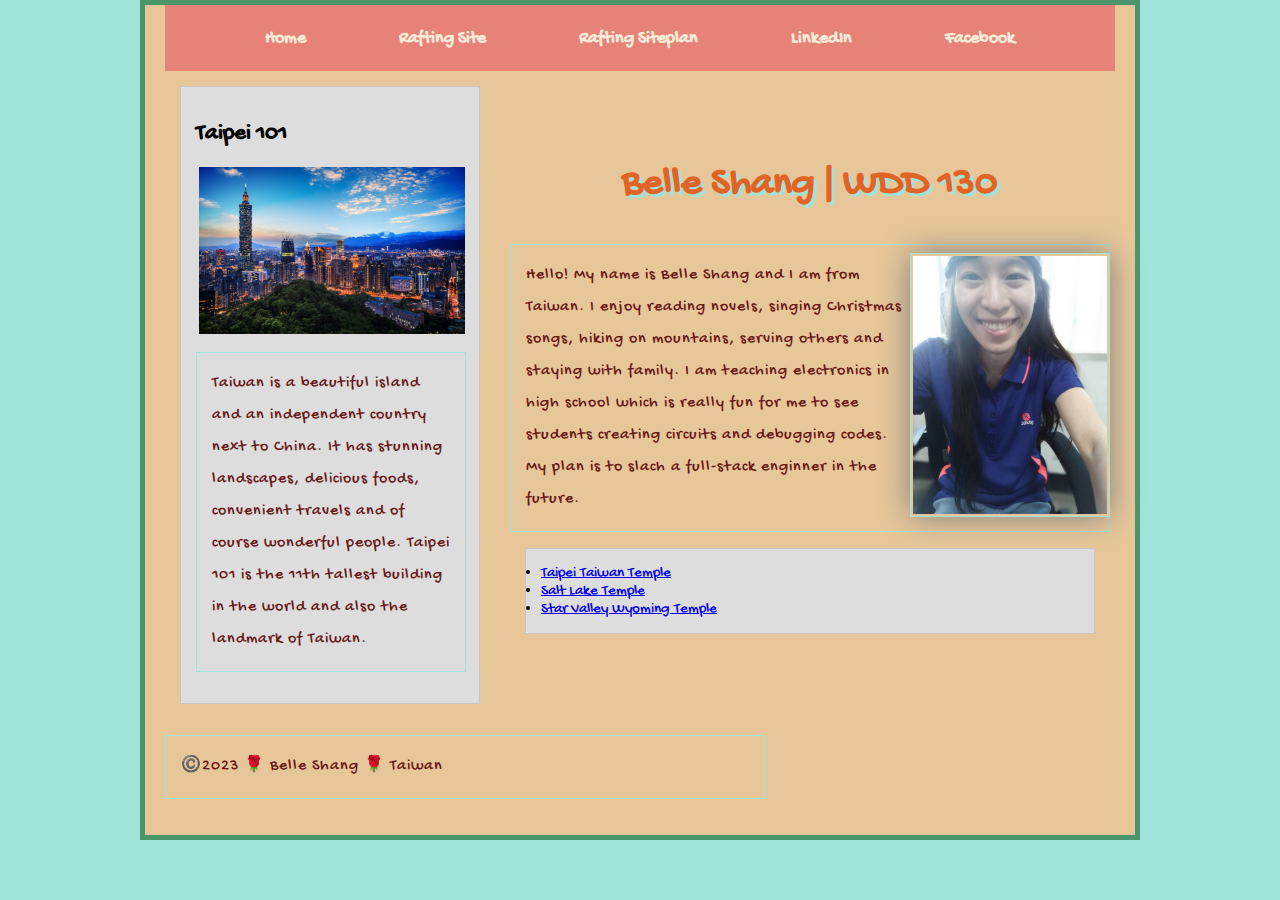
<file: index.html>
<!-- last modified @ 03092023 -->
<!DOCTYPE html>
<html lang="en-US">
  <head>
    <meta charset="utf-8">
    <meta name="viewport" content="width=device-width,initial-scale=1.0">
    <meta name="description" content="This is a website for coruse WDD130 in Pathway designing by Belle.">
    <meta name="author" content="Belle Shang">
    <title>Belle Shang  |  WDD 130</title>
    <link href="styles/styles.css" rel="stylesheet" />
    <link href="https://fonts.googleapis.com/css?family=Gochi Hand" rel="stylesheet"/>
  </head>
  <body>
    <header>
        <nav>
          <a href="#">Home</a>
          <a href="wwr/about.html">Rafting Site</a>
          <a href="wwr/site-plan-rafting.html">Rafting Siteplan</a>
          <a href="https://www.linkedin.com/in/ching-i-shang-681695145">LinkedIn</a>
          <a href="https://www.facebook.com/belle.shang.1">Facebook</a>
        </nav>

    </header>
    <div class="grid">
      <main>
        <h1>Belle Shang | WDD 130</h1>
        <img src="images/profile.jpg" alt="Hello, my name is Belle Shang" width="200">
        <p>Hello! My name is Belle Shang and I am from Taiwan. I enjoy reading novels, singing Christmas songs, hiking on mountains, serving others and staying with family. I am teaching electronics in high school which is really fun for me to see students creating circuits and debugging codes. My plan is to slach a full-stack enginner in the future.</p>
        <ul class="box">
          <li><a href="https://www.churchofjesuschrist.org/temples/details/taipei-taiwan-temple?lang=eng" target="_blank">Taipei Taiwan Temple</a></li>
          <li><a href="https://www.churchofjesuschrist.org/temples/details/salt-lake-temple?lang=eng" target="_blank">Salt Lake Temple</a></li>
          <li><a href="https://www.churchofjesuschrist.org/temples/details/star-valley-wyoming-temple?lang=eng" target="_blank">Star Valley Wyoming Temple</a></li>
        </ul>
      </main>
      <aside class="box">
        <div class="grid">
          <h2>Taipei 101</h2>
          <img src="images/taipei101.jpg" alt="Taipei 101">
          <p>Taiwan is a beautiful island and an independent country next to China. It has stunning landscapes, delicious foods, convenient travels and of course wonderful people. Taipei 101 is the 11th tallest building in the world and also the landmark of Taiwan.</p>
        </div>
      </aside>
    </div>
    <footer>
        <p>©️2023 🌹 Belle Shang 🌹 Taiwan</p>
    </footer>
  </body>
</html>
</file>
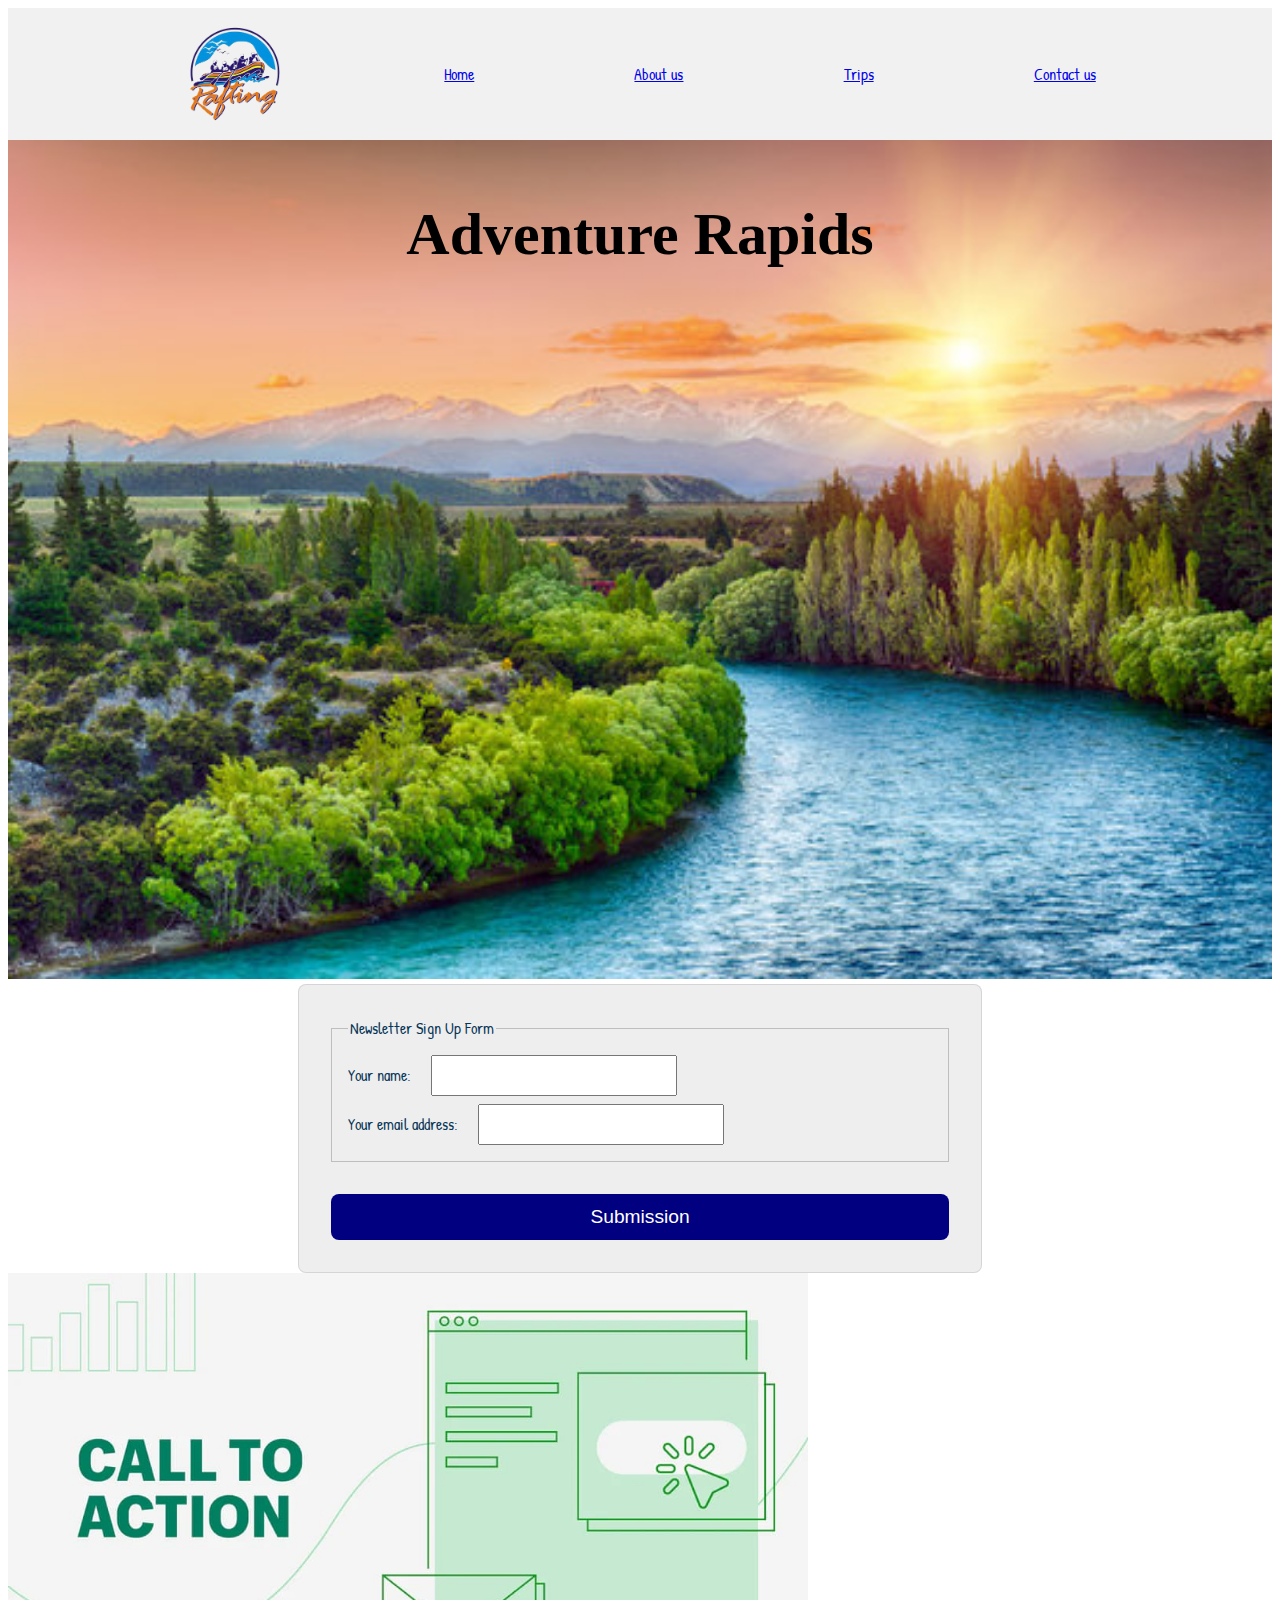
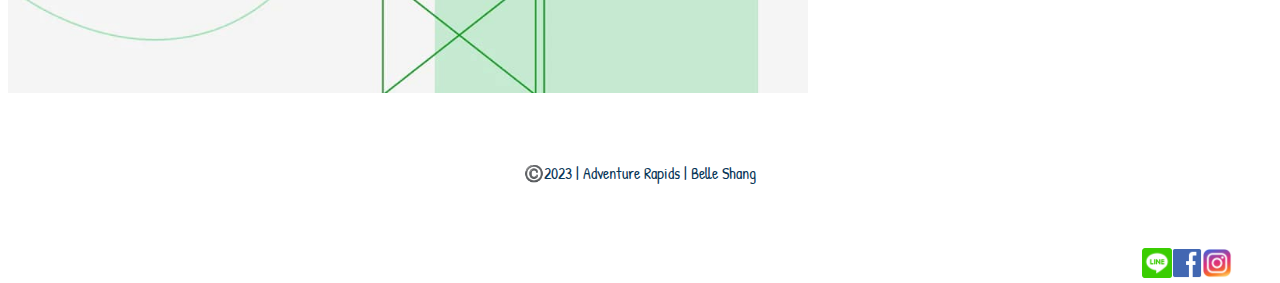
<file: wwr/index.html>
<!DOCTYPE html>
<html lang="en">
<head>
    <meta charset="UTF-8">
    <meta http-equiv="X-UA-Compatible" content="IE=edge">
    <meta name="viewport" content="width=device-width, initial-scale=1.0">
    <meta name="description" content="This is a website for coruse WDD130 in Pathway designing by Belle.">
    <meta name="author" content="Belle Shang">
    <title>Adventure Rapids about</title>
    <link rel="stylesheet" href="styles/rafting.css">
</head>
<body>
    <header>
        <nav>
        <img src="images/logo.png" alt="Rafting Site Logo">
            <a href="#">Home</a>
            <a href="about.html">About us</a>
            <a href="trips.html">Trips</a>
            <a href="contact.html">Contact us</a>
        </nav>
    </header>
    <main>
        <div class="hero">
            <img src="images/river.jpg" alt="Rafting Site">
            <h1>Adventure Rapids</h1>
        </div>
        <form>
            <fieldset>
                <legend>Newsletter Sign Up Form</legend>
                <div class ="column">
                    <label for="name">Your name: </label>
                    <input type="text" id="mane" name ="name">
                </div>
                <div class ="column">
                    <label for="email">Your email address: </label>
                    <input type="email" id="email" name ="email">
                </div>
                </fieldset>
                <button type="submit">Submission</button>
        </form>
        <a class="call" href="trips.html">
            <img src="images/call.jpg" alt="call">
        </a>
    </main>
    <footer>
        <p>©️2023 | Adventure Rapids | Belle Shang</p>
        <div class="sociallinks">
            <a href="https://line.me/zh-hant/">
                <img src="images/line.png" alt="Line">
            </a>
            <a href="https://facebook.com">
              <img src="images/fb.png" alt="Facebook">
            </a>
            <a href="https://instagram.com">
              <img src="images/ig.png" alt="Instagram">
            </a>
        </div>
    </footer>
</body>
</html>
</file>
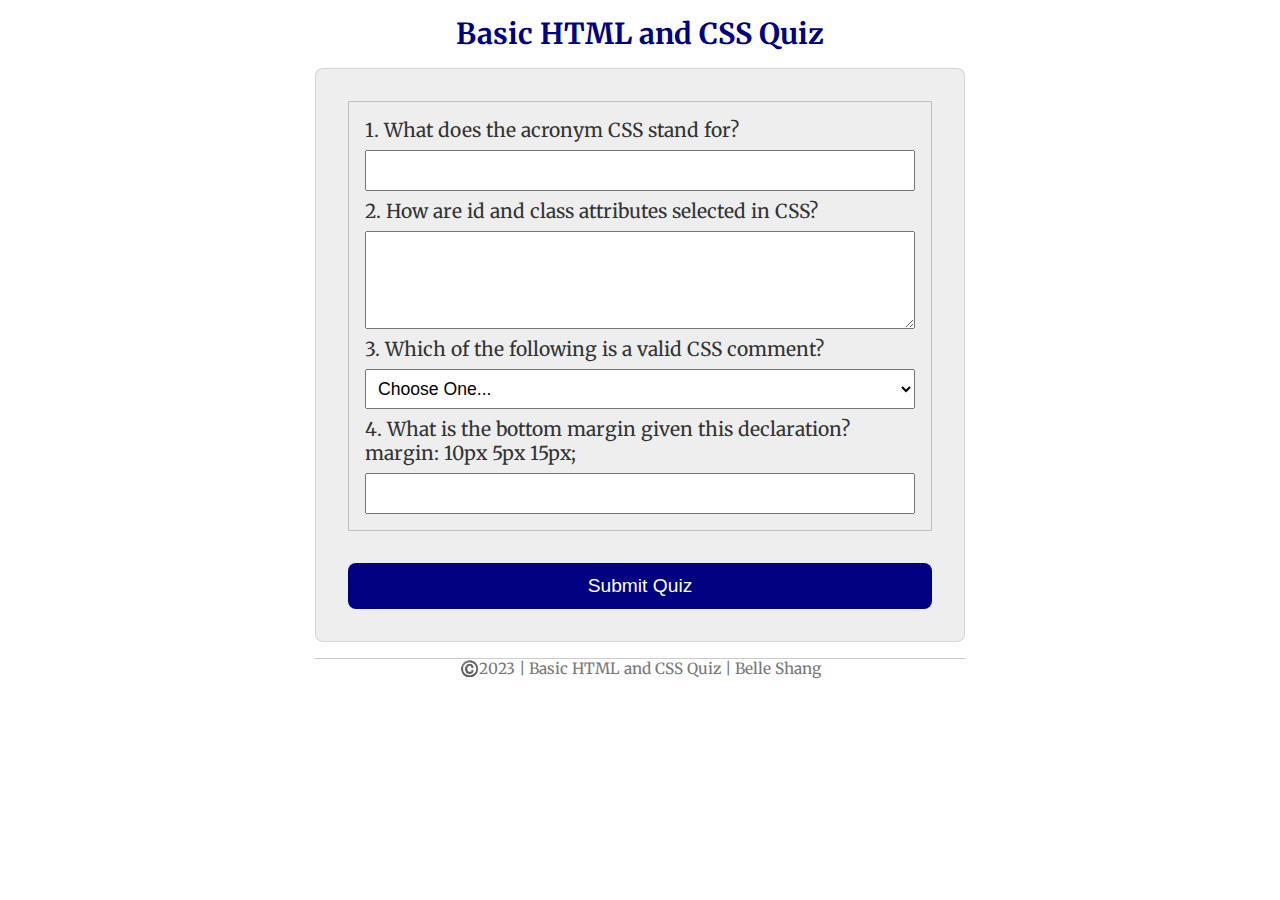
<file: quiz.html>
<!DOCTYPE html>
<html lang="en">
<head>
    <meta charset="UTF-8">
    <meta name="viewport" content="width=device-width, initial-scale=1.0">
    <meta name="description" content="This is a website for coruse WDD130 in Pathway designing by Belle.">
    <meta name="author" content="Belle Shang">
    <title>Basic HTML and CSS Quiz</title>
    <link href="styles/quiz.css" rel="stylesheet" />
</head>
<body>
    <header>
        <h1>Basic HTML and CSS Quiz</h1>
    </header>
    <main>
        <form>
            <fieldset>
                <label for ="q1">1. What does the acronym CSS stand for? </label>
                <input type ="text" id ="q1" name ="q1">
                <label for ="q2">2. How are id and class attributes selected in CSS? </label>
                <textarea id ="q2" name ="q2" rows ="4"></textarea>
                <label for ="q3">3. Which of the following is a valid CSS comment? </label>
                    <select id ="q3" name ="q3">
                        <option value = "" selected disabled>Choose One...</option>
                        <option value = "1">{Comment}</option>
                        <option value = "2">/* Comment */</option>
                        <option value = "3">!Comment!</option>
                    </select>
                <label for ="q4">4. What is the bottom margin given this declaration? 
                    margin: 10px 5px 15px;</label>
                <input type ="number" id ="q4" name ="q4">
            </fieldset>
            <button type ="submit">Submit Quiz</button>
        </form>
    </main>
    <footer>
        <p>©️2023  |  Basic HTML and CSS Quiz  |  Belle Shang</p>
    </footer>
</body>
</html>
</file>
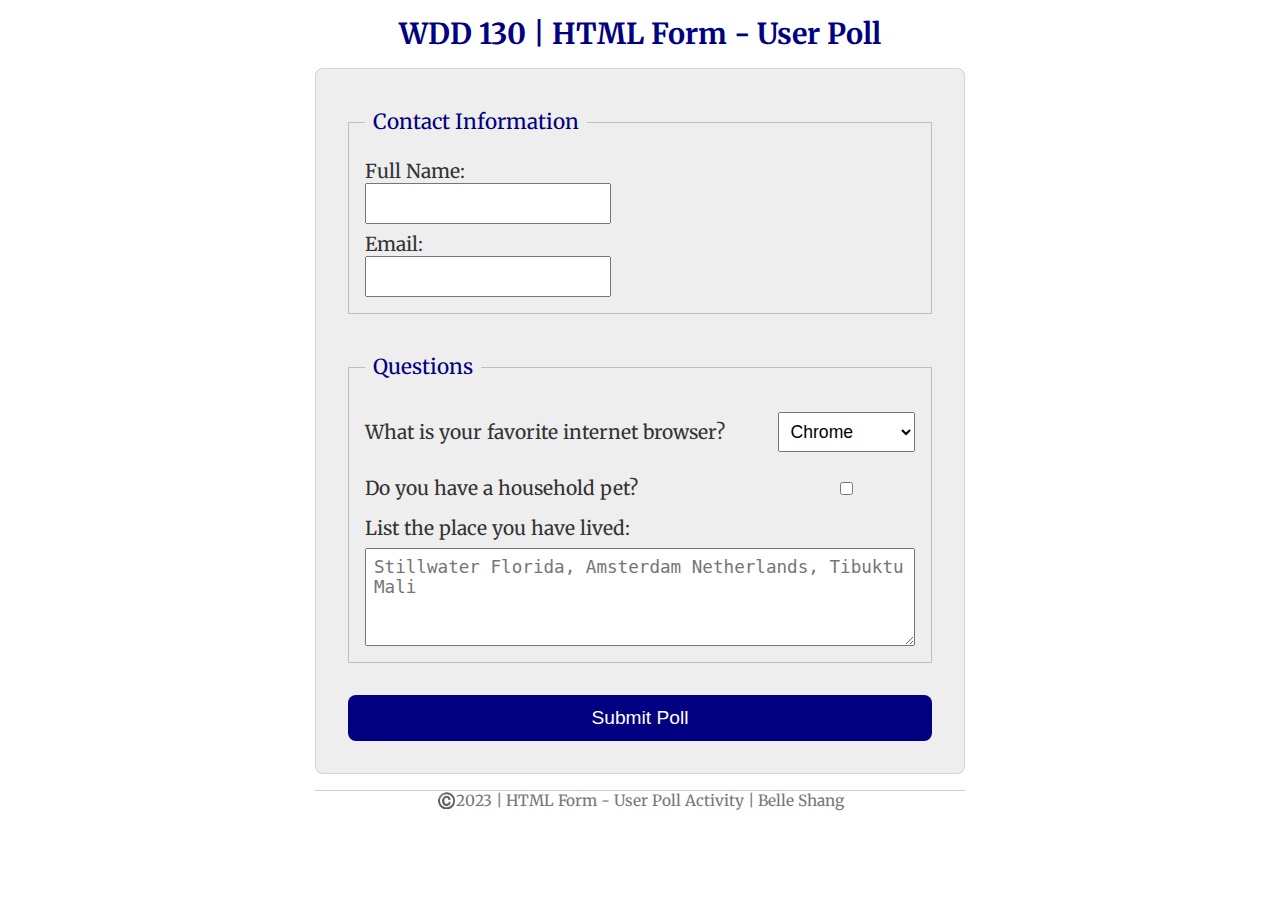
<file: week05/poll-form.html>
<!DOCTYPE html>
<html lang="en">
<head>
    <meta charset="UTF-8">
    <meta name="viewport" content="width=device-width, initial-scale=1.0">
    <title>WDD 130  |  HTML Form - User Poll</title>
    <link href="styles/poll-form.css" rel="stylesheet" />
</head>
<body>
    <header>
        <h1>WDD 130  |  HTML Form - User Poll</h1>
    </header>
    <main>
        <form>
            <fieldset>
                <legend>Contact Information</legend>
                <div class="form-item column2">
                    <label for = "fullname">Full Name: <input type = "text" id = "fullname" name = "fullname"></label>
                </div>
                <div class="form-item column2">
                    <label for = "email">Email: <input type = "email" id = "useremail" name = "useremail"></label>
                </div>    
            </fieldset>
            <fieldset>
                <legend>Questions</legend>
                <div class="form-item column1">
                    <label for = "browser">What is your favorite internet browser? </label>
                    <select id = "browser" name = "browser">
                        <option value = "chrome">Chrome</option>
                        <option value = "firefox">Firefox</option>
                        <option value = "safari">Safari</option>
                        <option value = "edge">Edge</option>
                        <option value = "brave">Brave</option>
                        <option value = "other">Other</option>
                    </select>
                </div>
                <div class="form-item column1">
                    <label for = "pet">Do you have a household pet? </label>
                    <input type = "checkbox" id = "pet" name = "pet">
                </div>
                <label for = "feedback">List the place you have lived: </label>
                <textarea id = "feedback" name = "feedback" rows = "4" placeholder = "Stillwater Florida, Amsterdam Netherlands, Tibuktu Mali"></textarea>
            </fieldset>
            <button type = "submit">Submit Poll</button>
        </form>
    </main>
    <footer>
        <p>©️2023  |  HTML Form - User Poll Activity  |  Belle Shang</p>
    </footer>
</body>
</html>
</file>
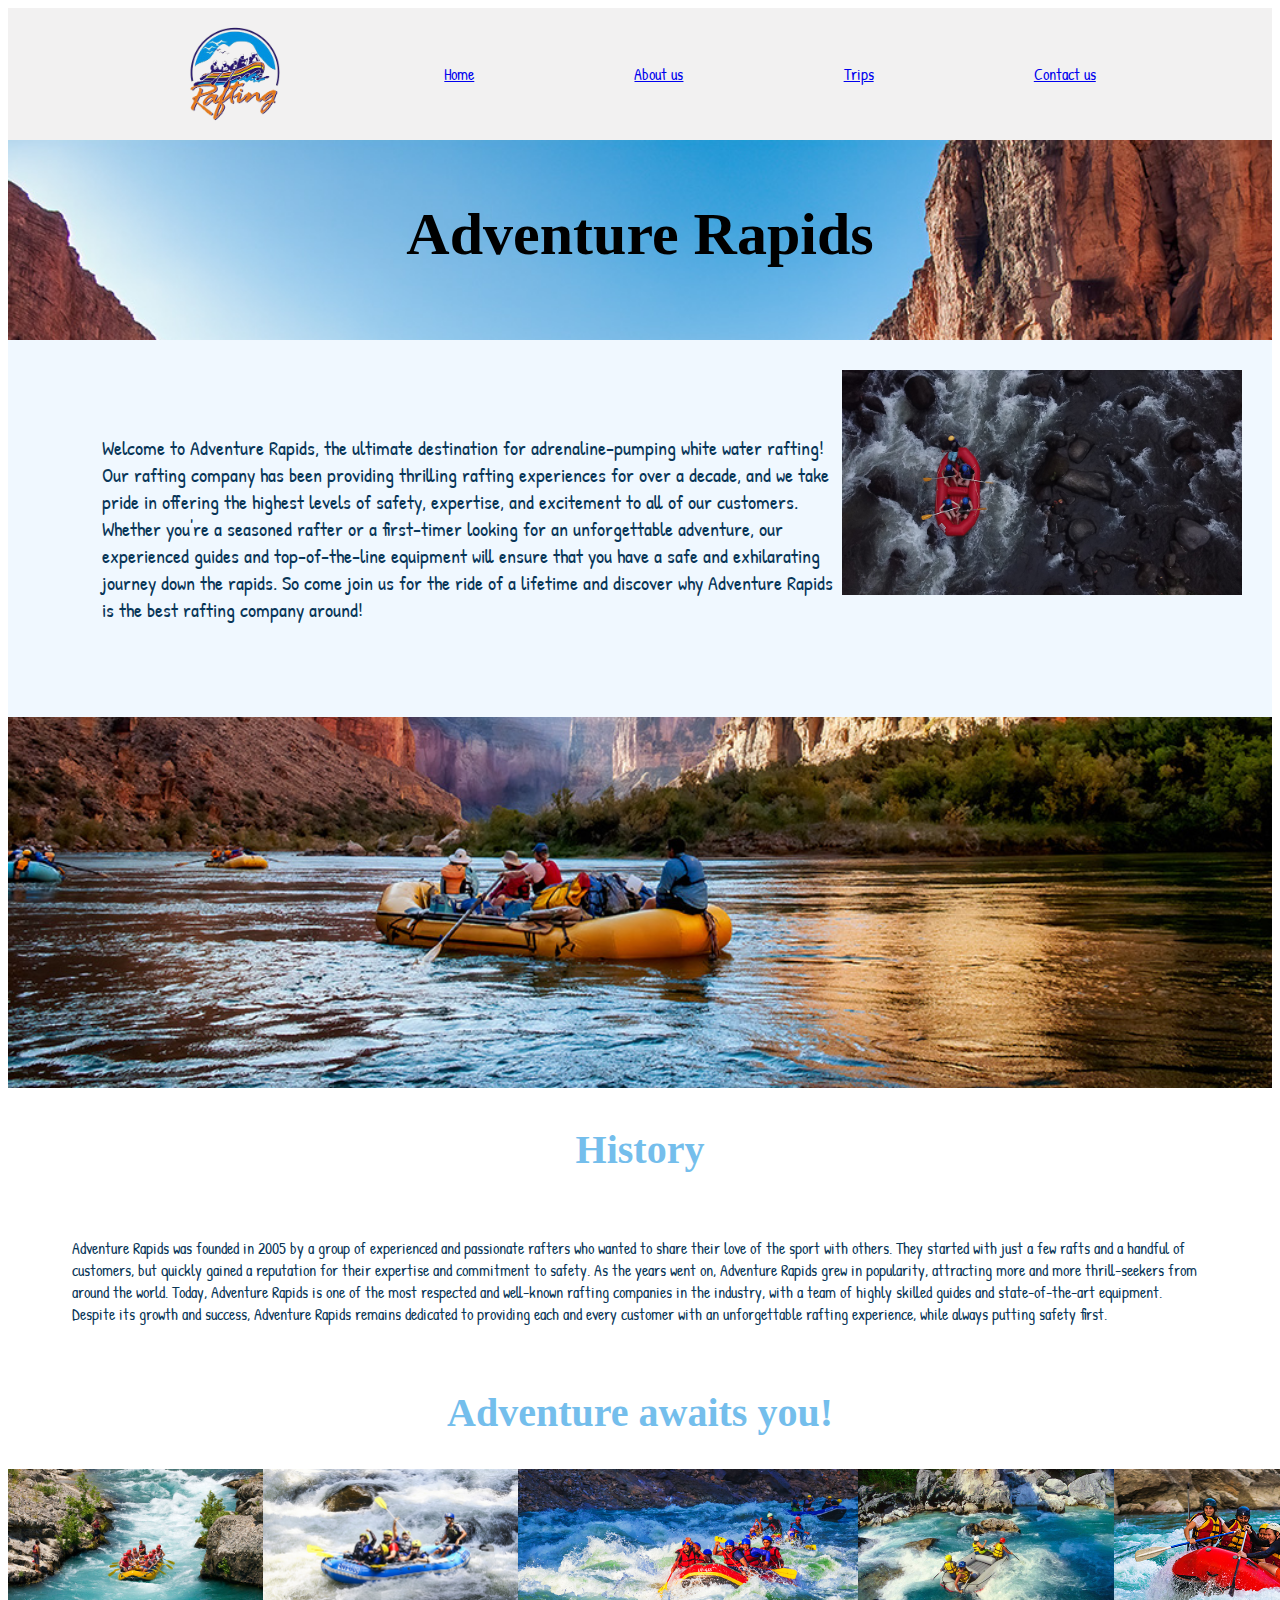
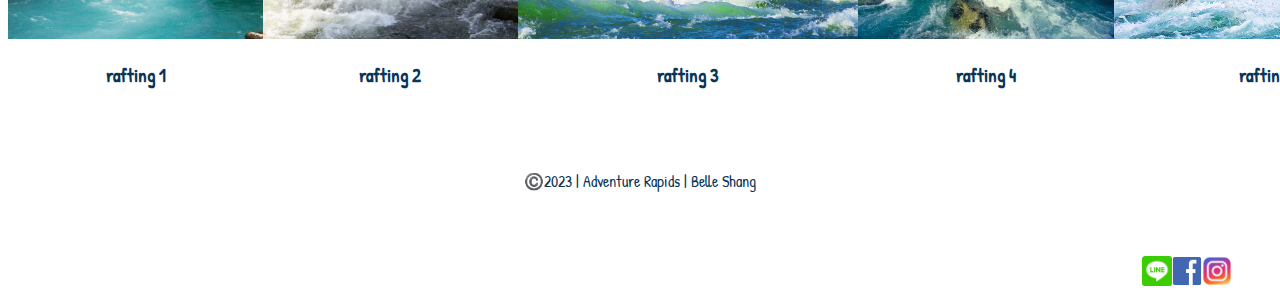
<file: wwr/about.html>
<!DOCTYPE html>
<html lang="en">
<head>
    <meta charset="UTF-8">
    <meta http-equiv="X-UA-Compatible" content="IE=edge">
    <meta name="viewport" content="width=device-width, initial-scale=1.0">
    <meta name="description" content="This is a website for coruse WDD130 in Pathway designing by Belle.">
    <meta name="author" content="Belle Shang">
    <title>Adventure Rapids about</title>
    <link rel="stylesheet" href="styles/rafting.css">
</head>
<body>
    <header>
        <nav>
        <img src="images/logo.png" alt="Rafting Site Logo">
            <a href="index.html">Home</a>
            <a href="#">About us</a>
            <a href="trips.html">Trips</a>
            <a href="contact.html">Contact us</a>
        </nav>
    </header>
    <main>
        <div class="hero">
            <img src="images/background.jpg" alt="Rafting Site Background">
            <h1>Adventure Rapids</h1>
            <article>
                <img src="images/client.jpg" alt="happy clients">
                <p>Welcome to Adventure Rapids, the ultimate destination for adrenaline-pumping white water rafting! Our rafting company has been providing thrilling rafting experiences for over a decade, and we take pride in offering the highest levels of safety, expertise, and excitement to all of our customers. Whether you're a seasoned rafter or a first-timer looking for an unforgettable adventure, our experienced guides and top-of-the-line equipment will ensure that you have a safe and exhilarating journey down the rapids. So come join us for the ride of a lifetime and discover why Adventure Rapids is the best rafting company around!</p>
            </article>
        </div>
        <section>
                <h2>History</h2>
                <p>Adventure Rapids was founded in 2005 by a group of experienced and passionate rafters who wanted to share their love of the sport with others. They started with just a few rafts and a handful of customers, but quickly gained a reputation for their expertise and commitment to safety. As the years went on, Adventure Rapids grew in popularity, attracting more and more thrill-seekers from around the world. Today, Adventure Rapids is one of the most respected and well-known rafting companies in the industry, with a team of highly skilled guides and state-of-the-art equipment. Despite its growth and success, Adventure Rapids remains dedicated to providing each and every customer with an unforgettable rafting experience, while always putting safety first.</p>
        </section>
        <section>
                <h2>Adventure awaits you!</h2>
                <div class="figure">
                    <div class="figcaption">
                        <img src="images/series01.jpg" alt="rafting 1">
                        <h3>rafting 1</h3>
                    </div>
                    <div class="figcaption">
                        <img src="images/series02.jpg" alt="rafting 2">
                        <h3>rafting 2</h3>
                    </div>
                    <div class="figcaption">
                        <img src="images/series03.jpg" alt="rafting 3">
                        <h3>rafting 3</h3>
                    </div>
                    <div class="figcaption">
                        <img src="images/series04.jpg" alt="rafting 4">
                        <h3>rafting 4</h3>
                    </div>
                    <div class="figcaption">
                        <img src="images/series05.jpg" alt="rafting 5">
                        <h3>rafting 5</h3>
                    </div>
                </div>  
        </section>
    </main>
    <footer>
        <p>©️2023 | Adventure Rapids | Belle Shang</p>
        <div class="sociallinks">
            <a href="https://line.me/zh-hant/">
                <img src="images/line.png" alt="Line">
            </a>
            <a href="https://facebook.com">
              <img src="images/fb.png" alt="Facebook">
            </a>
            <a href="https://instagram.com">
              <img src="images/ig.png" alt="Instagram">
            </a>
        </div>
    </footer>
</body>
</html>
</file>
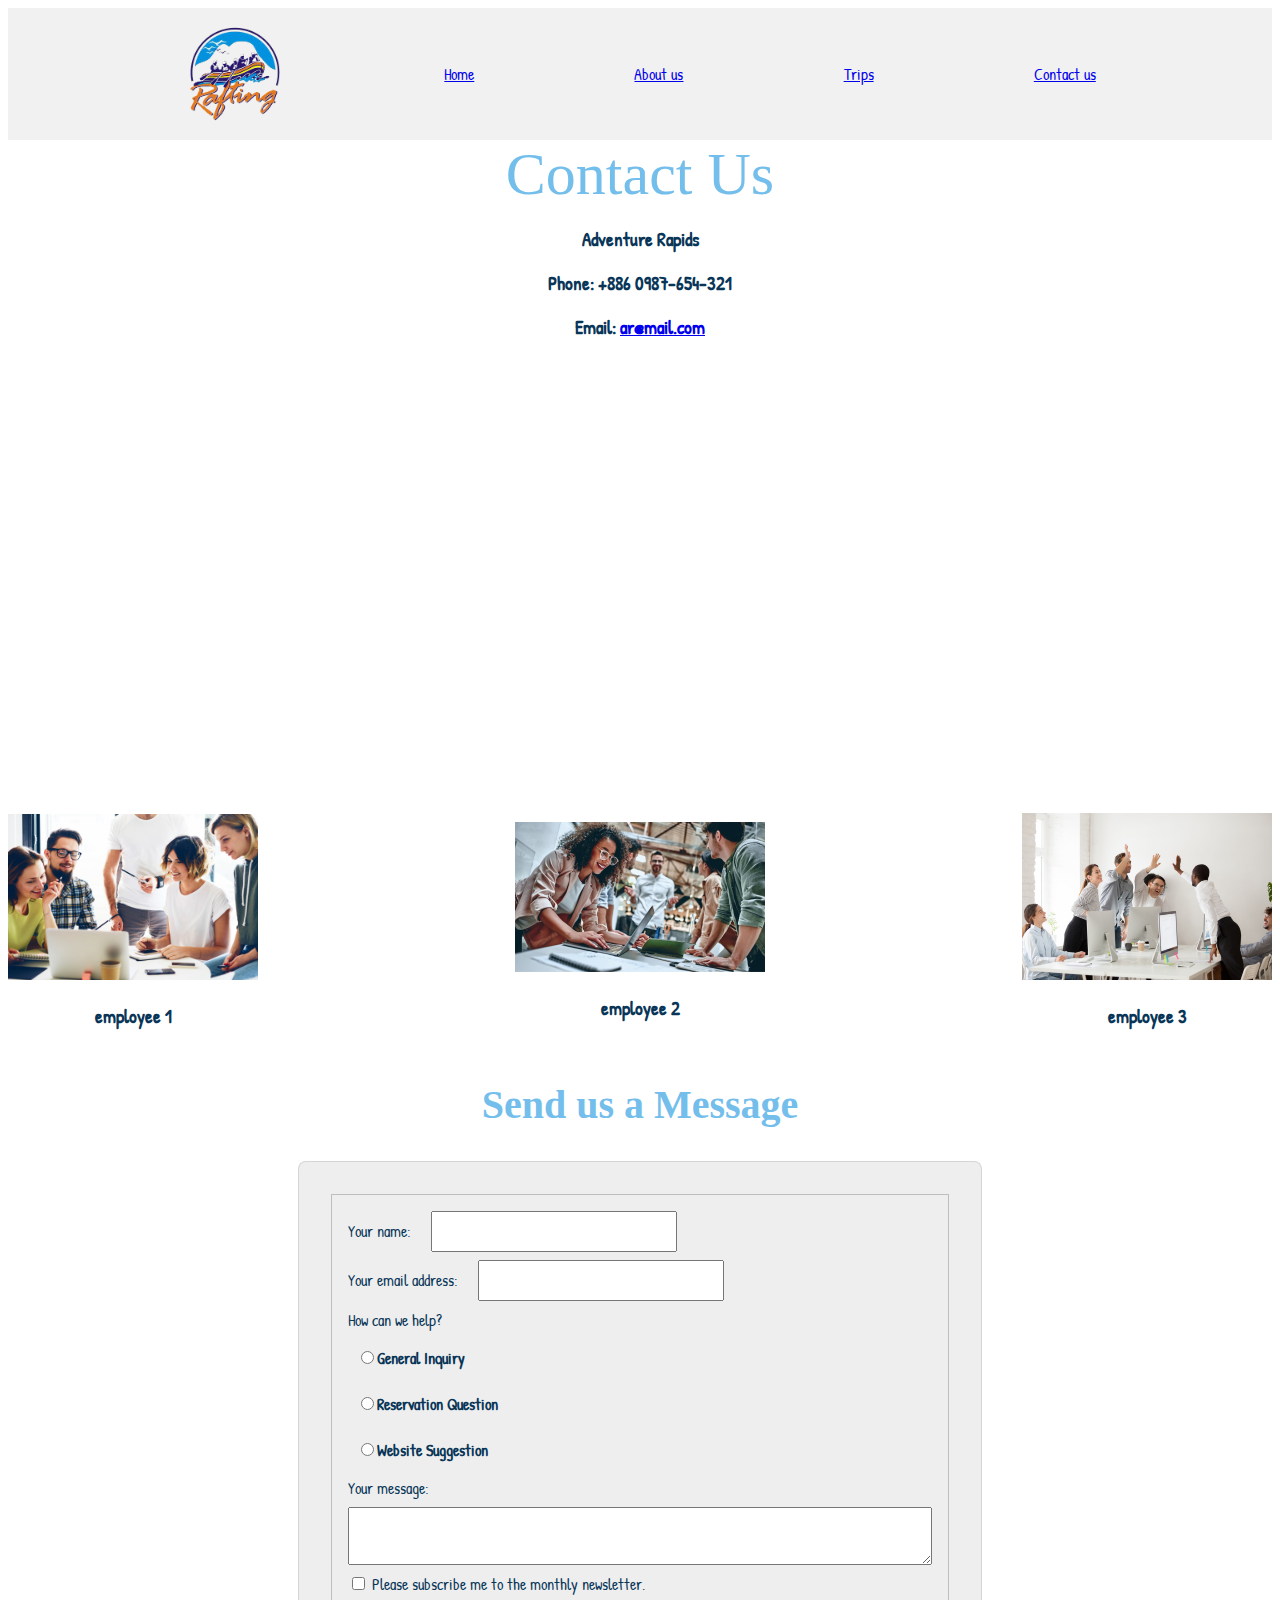
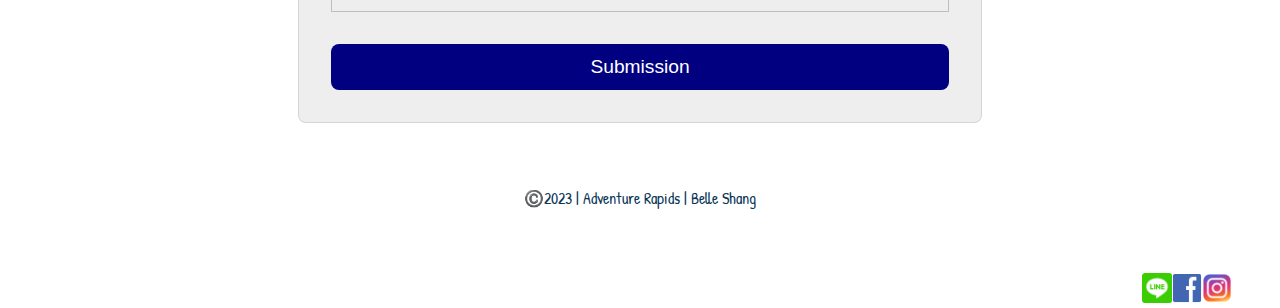
<file: wwr/contact.html>
<!DOCTYPE html>
<html lang="en">
<head>
    <meta charset="UTF-8">
    <meta http-equiv="X-UA-Compatible" content="IE=edge">
    <meta name="viewport" content="width=device-width, initial-scale=1.0">
    <meta name="description" content="Adventure Rapids contact us page">
    <meta name="author" content="Belle Shang">
    <title>Adventure Rapids contact</title>
    <link rel="stylesheet" href="styles/rafting.css">
</head>
<body>
    <header>
        <nav>
        <img src="images/logo.png" alt="Rafting Site Logo">
            <a href="index.html">Home</a>
            <a href="about.html">About us</a>
            <a href="trips.html">Trips</a>
            <a href="#">Contact us</a>
        </nav>
    </header>
    <main>
        <main class="contact">Contact Us</main>
        <h3>Adventure Rapids</h3>
        <h3>Phone: +886 0987-654-321</h3>
        <h3>Email: <a href="mailto:">ar@mail.com</a></h3>
        <div class="map">
            <iframe src="https://www.google.com/maps/embed?pb=!1m10!1m8!1m3!1d3443.5908773976153!2d121.3913638391415!3d24.79170818209372!3m2!1i1024!2i768!4f13.1!5e0!3m2!1szh-TW!2stw!4v1680718482493!5m2!1szh-TW!2stw" width="600" height="450" style="border:0;" allowfullscreen="" loading="lazy" referrerpolicy="no-referrer-when-downgrade"></iframe>
        </div>
        <div class="figure">
            <div class="profile">
                <img src="images/employee01.jpg" alt="employee 1">
                <h3>employee 1</h3>
            </div>
            <div class="profile">
                <img src="images/employee02.jpg" alt="employee 2">
                <h3>employee 2</h3>
            </div>
            <div class="profile">
                <img src="images/employee03.jpg" alt="employee 3">
                <h3>employee 3</h3>
            </div>
        </div>  
        <h2>Send us a Message</h2>
        <form>
            <fieldset>
                <div class ="column">
                    <label for="name">Your name: </label>
                    <input type="text" id="mane" name ="name">
                </div>
                <div class ="column">
                    <label for="email">Your email address: </label>
                    <input type="email" id="email" name ="email">
                </div>
                <label for="purpose" id="purpose">How can we help? </label>
                    <h4><input type="radio" name="q1" value ="q1">General Inquiry</h4>
                    <h4><input type="radio" name="q2" value ="q2">Reservation Question</h4>
                    <h4><input type="radio" name="q3" value ="q3">Website Suggestion</h4>
                <label for="message">Your message: </label>
                <textarea id="q4" name="q4" row="4"></textarea>
                <div class ="column">
                    <input type="checkbox" id="subscribe" name="subscribe">
                    <label for="subsribe">Please subscribe me to the monthly newsletter.</label>
                </div>
                </fieldset>
                <button type="submit">Submission</button>
        </form>
    </main>
    <footer>
        <p>©️2023 | Adventure Rapids | Belle Shang</p>
        <div class="sociallinks">
            <a href="https://line.me/zh-hant/">
                <img src="images/line.png" alt="Line">
            </a>
            <a href="https://facebook.com">
              <img src="images/fb.png" alt="Facebook">
            </a>
            <a href="https://instagram.com">
              <img src="images/ig.png" alt="Instagram">
            </a>
        </div>
    </footer>
</body>
</html>
</file>
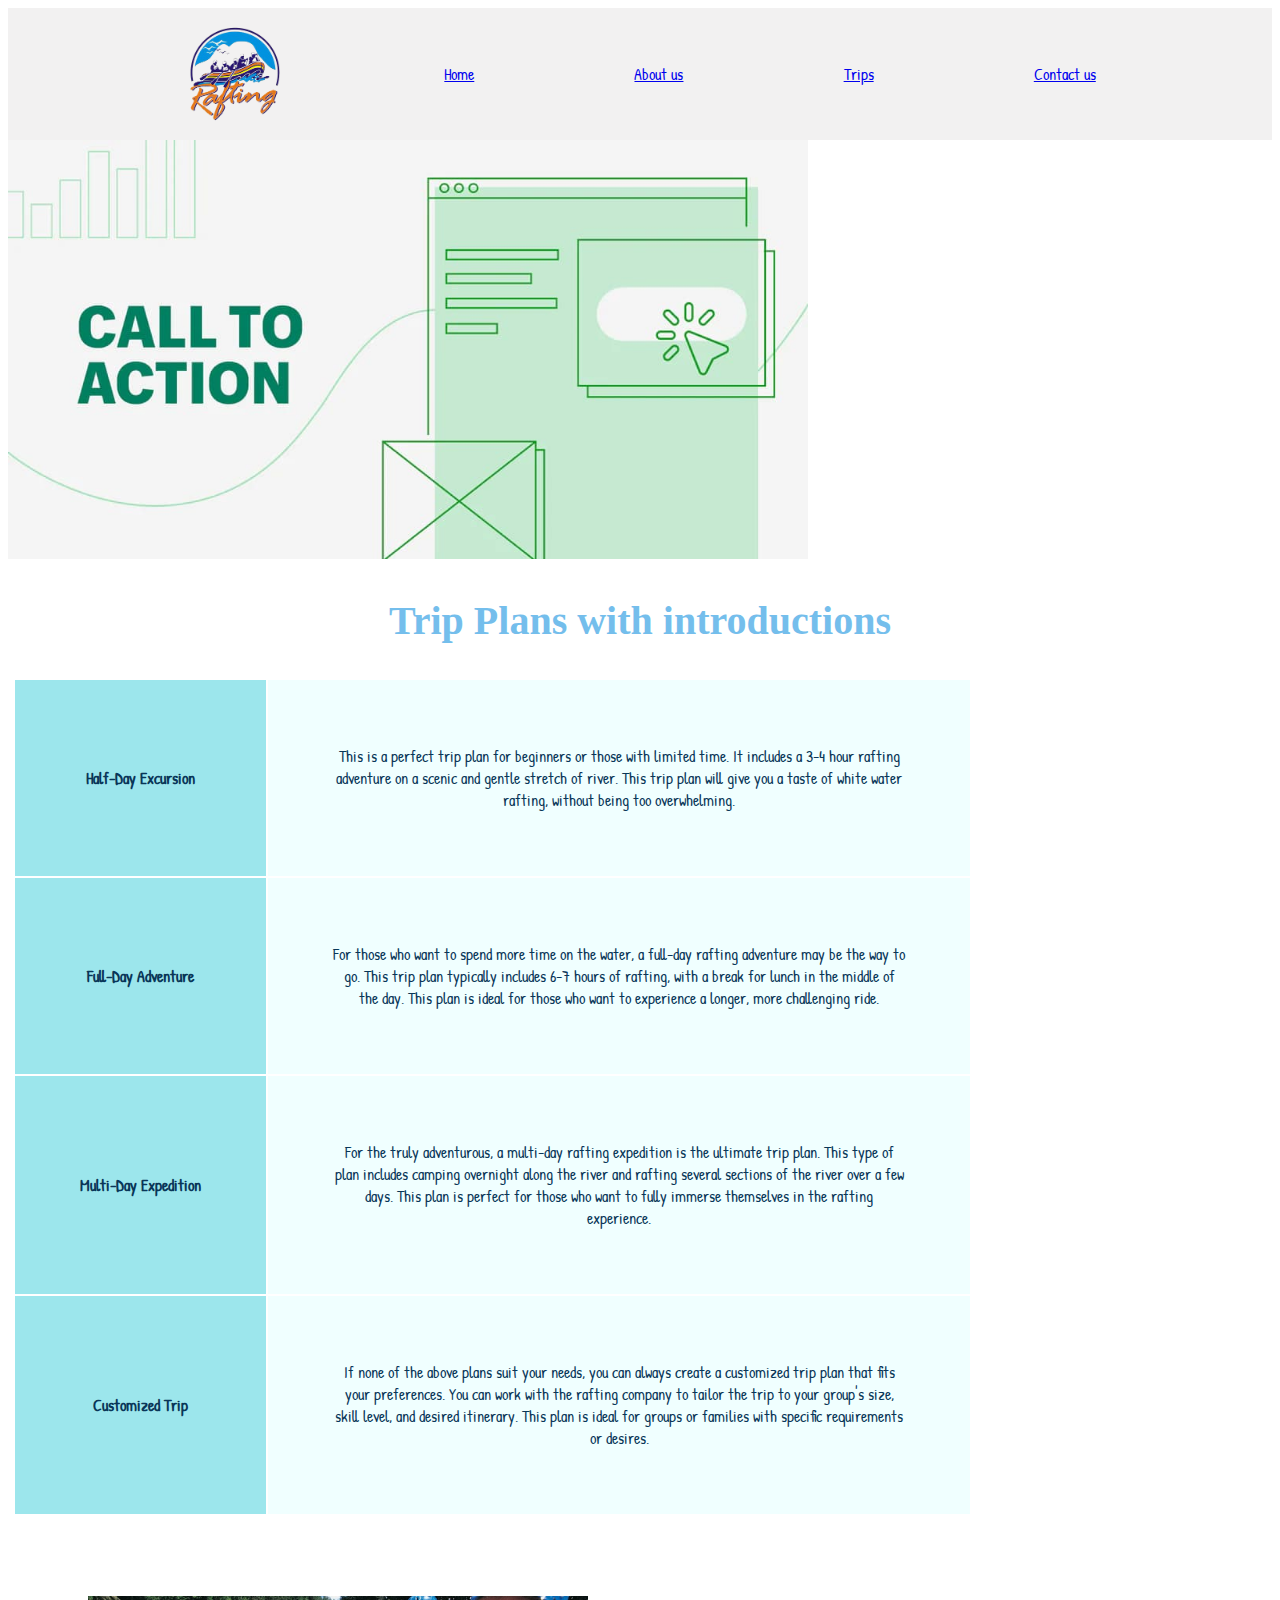
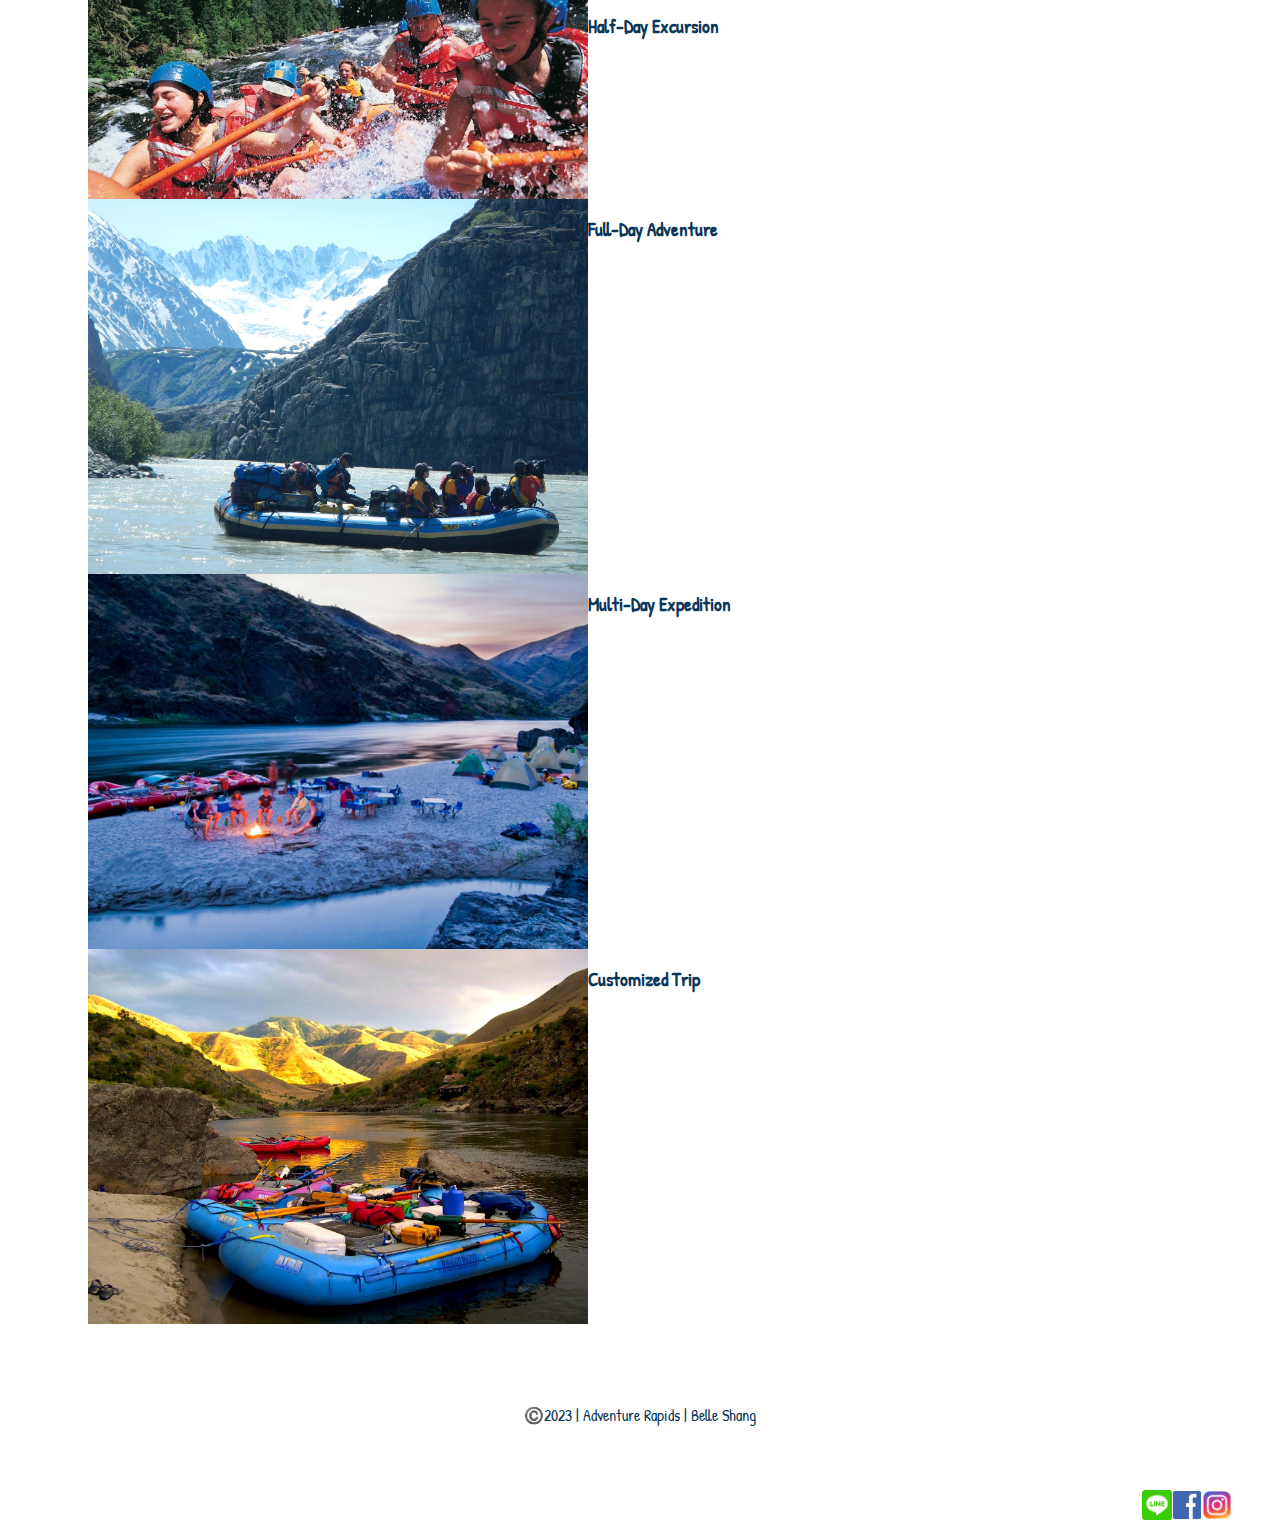
<file: wwr/trips.html>
<!DOCTYPE html>
<html lang="en">
<head>
    <meta charset="UTF-8">
    <meta http-equiv="X-UA-Compatible" content="IE=edge">
    <meta name="viewport" content="width=device-width, initial-scale=1.0">
    <meta name="description" content="Adventure Rapids trips plan page">
    <meta name="author" content="Belle Shang">
    <title>Adventure Rapids trips</title>
    <link rel="stylesheet" href="styles/rafting.css">
</head>
<body>
    <header>
        <nav>
        <img src="images/logo.png" alt="Rafting Site Logo">
            <a href="index.html">Home</a>
            <a href="about.html">About us</a>
            <a href="#">Trips</a>
            <a href="contact.html">Contact us</a>
        </nav>
    </header>
    <main>
        <a class="call" href="contact.html">
            <img src="images/call.jpg" alt="call">
        </a>
        <h2>Trip Plans with introductions</h2>
        <table>
            <tr>
                <th><p>Half-Day Excursion</p></th>
                <td><p>This is a perfect trip plan for beginners or those with limited time. It includes a 3-4 hour rafting adventure on a scenic and gentle stretch of river. This trip plan will give you a taste of white water rafting, without being too overwhelming.</p></td>
            </tr>
            <tr>
                <th><p>Full-Day Adventure</p></th>
                <td><p>For those who want to spend more time on the water, a full-day rafting adventure may be the way to go. This trip plan typically includes 6-7 hours of rafting, with a break for lunch in the middle of the day. This plan is ideal for those who want to experience a longer, more challenging ride.</p></td>
            </tr>
            <tr>
                <th><p>Multi-Day Expedition</p></th>
                <td><p>For the truly adventurous, a multi-day rafting expedition is the ultimate trip plan. This type of plan includes camping overnight along the river and rafting several sections of the river over a few days. This plan is perfect for those who want to fully immerse themselves in the rafting experience.</p></td>
            </tr>
            <tr>
                <th><p>Customized Trip</p></th>
                <td><p>If none of the above plans suit your needs, you can always create a customized trip plan that fits your preferences. You can work with the rafting company to tailor the trip to your group's size, skill level, and desired itinerary. This plan is ideal for groups or families with specific requirements or desires.</p></td>
            </tr>
        </table>
        <div class="trip">
            <img src="images/trip01.jpg" alt="trip 1">
            <h3>Half-Day Excursion</h3>
            <img src="images/trip02.jpg" alt="trip 2">
            <h3>Full-Day Adventure</h3>
            <img src="images/trip03.jpg" alt="trip 3">
            <h3>Multi-Day Expedition</h3>
            <img src="images/trip04.jpg" alt="trip 3">
            <h3>Customized Trip</h3>
        </div>
    </main>
    <footer>
        <p>©️2023 | Adventure Rapids | Belle Shang</p>
        <div class="sociallinks">
            <a href="https://line.me/zh-hant/">
                <img src="images/line.png" alt="Line">
            </a>
            <a href="https://facebook.com">
              <img src="images/fb.png" alt="Facebook">
            </a>
            <a href="https://instagram.com">
              <img src="images/ig.png" alt="Instagram">
            </a>
        </div>
    </footer>
</body>
</html>
</file>
<file: styles/styles.css>
* {
  padding: 0;
  box-sizing: border-box;
}
nav {
  background-color: #E78278;
  padding: 1rem;
  display: flex;
  justify-content: space-evenly;
  align-items: center;
}
nav a {
  color: antiquewhite;
  text-decoration: none;
  display: block;
  padding: 0.5rem;
  font-size: 1.2rem;
  font-weight: 700;
}
h1 {
  margin: 0;
  padding: 20px 0;
  color: #E16426;
  text-shadow: 3px 3px 1px #A0E4D9;
  font-size: 40px;
  text-align: center;
}
p {
  font-size: 16px;
  line-height: 2;
  letter-spacing: 1px;
  color: #691818;
  width: 600px;
  padding: 15px;
  border: 1px solid #A0E4D9
}
html {
  background-color: #A0E4D9;
  font-size: 15px; /* px means "pixels": the base font size is now 10 pixels high */
  font-family: "Gochi Hand", sans-serif; /* this should be the rest of the output you got from Google Fonts */
}
header, .grid, footer {
  max-width: 1000px;
  margin: 0 auto;
}
header {
  display: block;
}
body {
  width: 1000px;
  margin: 0 auto;
  background-color: #e7c799;
  padding: 0 20px 20px 20px;
  border: 5px solid #4C956B;
}
/* Class Selectors */
.box {
  margin: 1rem;
  border: 1px solid rgba(0,0,0,.1);
  padding: 1rem;
  background-color: #ddd;
  color: #000;
}
.grid {
  display: grid;
  align-items: center;
}
aside {
  width: 20rem;
  position: relative;
  grid-column: 1/2;
  grid-row: 1/2;
  margin: 0 auto;
  border: 1px solid rgba(0, 0, 0, 0.2);
  padding: 2px;
  background-color: #eee;
  color: #333;
  text-align: left;
}
h2 {
  top: 650px;
  right: 400px;
}
aside img {
  position: relative;
  width: 270px;
  height: auto;
  margin: 0 1px;
  padding: 2px;
}
aside p {
  position: relative;
  width: 270px;
}
main {
  grid-column: 2/3;
  margin: 1rem;
}
main img {
  display: block;
  margin: 25px auto;
  width: 200px;
  height: auto;
  border: 1px solid #A0E4D9;
  padding: 2px;
  box-shadow: 0 0 30px gray;
  float: right;
}
</file>
<file: wwr/styles/rafting.css>
@import url('https://fonts.googleapis.com/css2?family=Patrick+Hand&family=Smokum&display=swap');

:root {
    --primary-color: #74beec;
    --secondary-color: #9ce6ec;
    --accent1-color: #60ae32;
    --accent2-color: #093658;
  
    --heading-font: 'Smokum';
    --paragraph-font: 'Patrick Hand';
  
    --nav-background-color: #81eCCA;
    --nav-link-color: #60ae32;
    --nav-hover-link-color: #093658;
    --nav-hover-background-color: #9ce6ec;
}
h1 {
    font-family: var(--heading-font);
    color: black;
    font-size: 60px;
    text-shadow: 2px, 2px, 1px #093658;
    position: absolute;
    top: 20px;
    left: 80px;
    right: 80px;
    text-align: center;
}
main.contact{
    font-family: var(--heading-font);
    color: #74beec;
    font-size: 60px;
    text-shadow: 2px, 2px, 1px #093658;
    text-align: center;
}
h2 {
    font-family: var(--heading-font);
    color: var(--primary-color);
    font-size: 40px;
    text-align: center
}
h3 {
    text-align: center;
}
h4 {
    margin: .5rem;
}
p {
    margin: 4rem;
}
.figure {
    display: flex;
    align-items: center;
    justify-content: space-between;
}
div img {
    width: 250px;
}
a img {
    width: 30px;   
}
.hero {
    position: relative;
}
.hero img {
    position: relative;
    width: 100%;
}
article {
    position: absolute;
    top: 200px;
    padding: 30px;
    font-size: 20px;
    background-color: aliceblue;
}
.hero article img {
    float: right;
    width: 400px;
    height: auto;
}
section img{
    height: 170px;
    width: auto;
}
body {
    font-family: var(--paragraph-font);
    color: var(--accent2-color);
}
footer {
    text-align: center;
}
.sociallinks {
    float: right;
    display: flex;
    width: 50px;
    height: auto;
    margin-right: 5rem;
}
nav {
    background: rgb(242, 241, 241);
    padding: 1rem;
    display: flex;
    justify-content: space-evenly;
    align-items: center;
}
img {
    width: 100px
}
form {
    width: 650px;
    margin: 0 auto;
    padding: 1rem;
    border: 1px solid rgba(0, 0, 0, 0.1);
    border-radius: 0.5rem;
    background-color: #eee;
    display: grid;
}
fieldset {
    display: grid;
    grid-gap: .5rem;
    margin: 1rem;
    border: 1px solid rgba(0, 0, 0, 0.2);
    padding: 1rem;
}
label {
    text-align: left;
    padding-right: 1em;
}
input, textarea {
    padding: .5rem;
    font-size: 1.1rem;
}
button {
    margin: 1rem;
    background-color: navy;
    color: #fff;
    border: none;
    border-radius: .5rem;
    padding: .75rem;
    font-size: 1.2rem;
}
.call img {
    width: 800px;
}
.trip {
    margin: 5rem;
    display: flex;
    flex-wrap: wrap;
    text-align: center;
}
.trip img {
    display: box;
    width: 500px;
}
table {
    margin:5px;
}
th {
    background-color: #9ce6ec;
    height: 150px;
}
td {
    background-color: azure;
    text-align: center;
    width: 700px;
}
</file>
<file: styles/quiz.css>
@import url("http://fonts.googleapis.com/css2?family=Merriweather&family=Roboto&display=swap");
* {
    margin: 0;
    padding: 0;
    box-sizing: border-box;
}
body {
    font-family: Merriweather, Georgia, serif;
    font-size: 1.2em;
    color: #333;
    background: #fff
}
header {
    margin: 0 auto;
    width: 650px;
}
h1 {
    margin: 1rem;
    font-size: 1.5em;
    color: navy;
    text-align: center;
}
form {
    width: 650px;
    margin: 0 auto;
    padding: 1rem;
    border: 1px solid rgba(0, 0, 0, 0.1);
    border-radius: 0.5rem;
    background-color: #eee;
    display: grid;
}
fieldset {
    display: grid;
    grid-gap: .5rem;
    margin: 1rem;
    border: 1px solid rgba(0, 0, 0, 0.2);
    padding: 1rem;
}
label {
    text-align: left;
    padding-right: 1rem;
}
input, select, textarea {
    padding: 0.5rem;
    font-size: 1.1rem;
}
button {
    margin: 1rem;
    background-color: navy;
    color: #fff;
    border: none;
    border-radius: .5rem;
    padding: .75rem;
    font-size: 1.2rem;
}
button:hover {
    background-color: darkgreen;
}
footer {
    margin: 1rem auto 0;
    width: 650px;
    text-align: center;
    font-size: 0.8em;
    color: #777;
    border-top: 1px solid #ccc;
}
</file>
<file: week05/styles/poll-form.css>
@import url("http://fonts.googleapis.com/css2?family=Merriweather&family=Roboto&display=swap");
* {
    margin: 0;
    padding: 0;
    box-sizing: border-box;
}
body {
    font-family: Merriweather, Georgia, serif;
    font-size: 1.2em;
    color: #333;
    background: #fff
}
header {
    margin: 0 auto;
    width: 650px;
}
h1 {
    margin: 1rem;
    font-size: 1.5em;
    color: navy;
    text-align: center;
}
form {
    width: 650px;
    margin: 0 auto;
    padding: 1rem;
    border: 1px solid rgba(0, 0, 0, 0.1);
    border-radius: 0.5rem;
    background-color: #eee;
    display: grid;
}
fieldset {
    display: grid;
    grid-gap: .5rem;
    margin: 1rem;
    border: 1px solid rgba(0, 0, 0, 0.2);
    padding: 1rem;
}
legend {
    padding: 0.5rem;
    color: navy;
    font-size: 1.3rem;
}
label {
    text-align: left;
    padding-right: 1rem;
}
input, select, textarea {
    padding: 0.5rem;
    font-size: 1.1rem;
}
input [type = "checkbox"] {
    width: 20px;
    height: 20px;
    vertical-align: bottom;
}
button {
    margin: 1rem;
    background-color: navy;
    color: #fff;
    border: none;
    border-radius: .5rem;
    padding: .75rem;
    font-size: 1.2rem;
}
button:hover {
    background-color: darkgreen;
}
footer {
    margin: 1rem auto 0;
    width: 650px;
    text-align: center;
    font-size: 0.8em;
    color: #777;
    border-top: 1px solid #ccc;
}
.form-item {
    display: grid;
    align-items: center;
}
.column1 {
    grid-template-columns: 3fr 1fr;
    margin: 0.5rem 0;
}
.column2 {
    grid-template-columns: 1fr 2fr;
}
</file>
